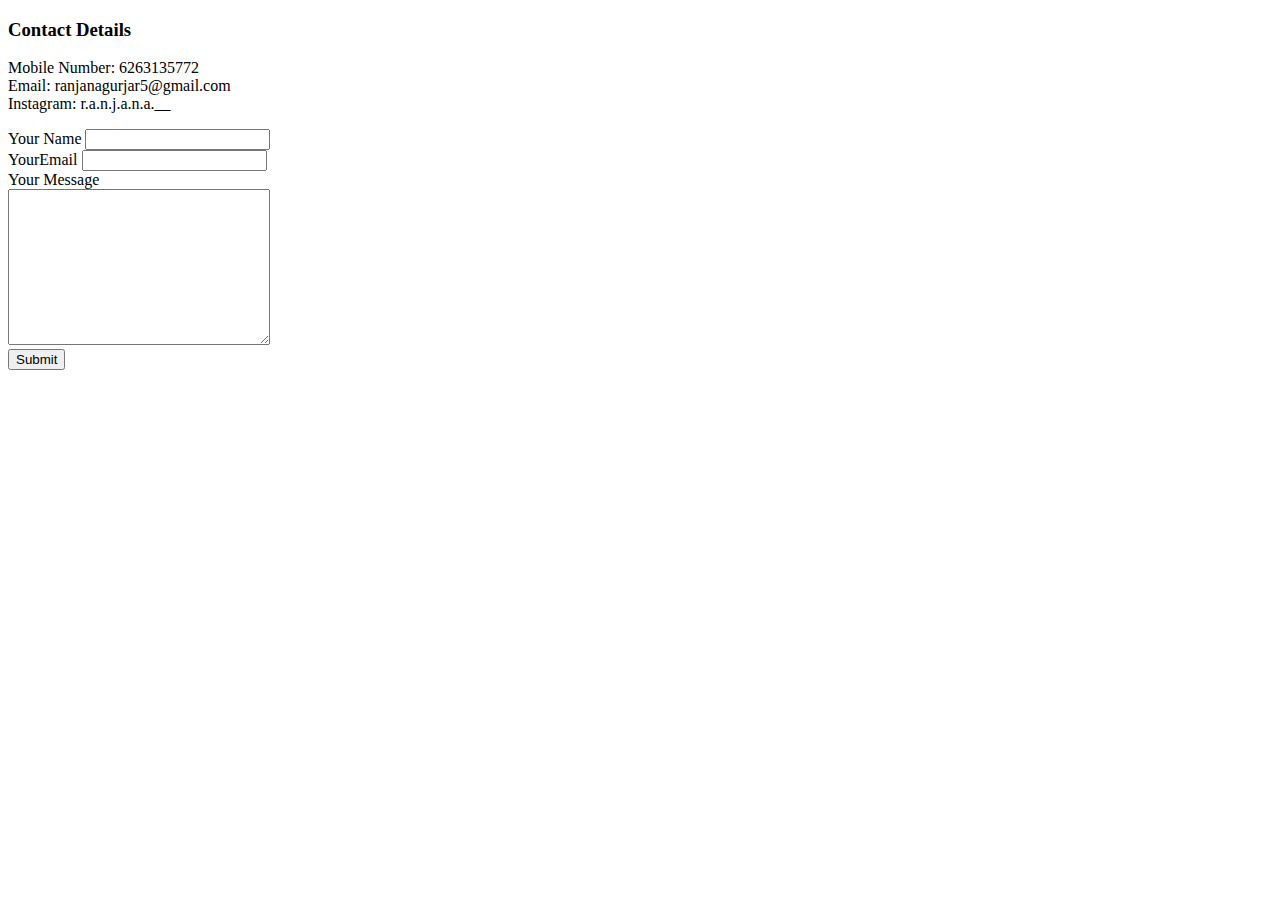
<file: contactInfo.html>
<!DOCTYPE html>
<html lang="en">
  <head>
    <meta charset="UTF-8" />
    <meta http-equiv="X-UA-Compatible" content="IE=edge" />
    <meta name="viewport" content="width=device-width, initial-scale=1.0" />
    <title>Contact Details</title>
  </head>
  <body>
    <h3>Contact Details</h3>
    <p>
      Mobile Number: 6263135772 <br />Email: ranjanagurjar5@gmail.com
      <br />Instagram: r.a.n.j.a.n.a.__
    </p>
   <form action="mailto:ranjanagurjar5@gmail.com" method="post" enctype="text/plain">
   <label for="">Your Name</label>
   <input type="text" name="Your Name"><br>
   <label for="">YourEmail</label>
   <input type="email" name="Your Email"><br>
   <label for="">Your Message</label><br>
   <textarea name="Your Message" id="" cols="30" rows="10"></textarea>
   <br>
    <input type="submit" value="Submit">
</form>
  </body>
</html>
</file>
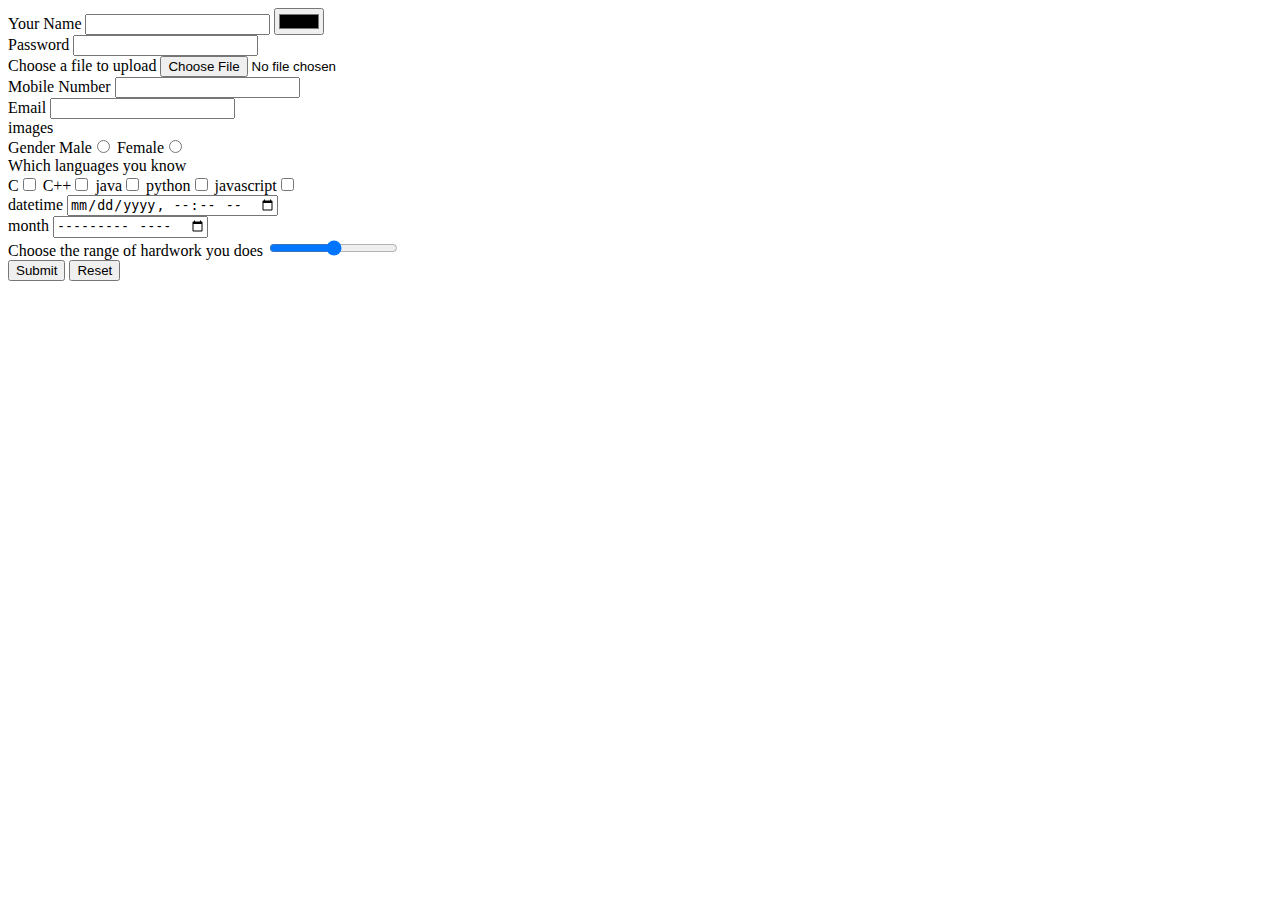
<file: input.html>
<!DOCTYPE html>
<html lang="en">
<head>
    <meta charset="UTF-8">
    <meta http-equiv="X-UA-Compatible" content="IE=edge">
    <meta name="viewport" content="width=device-width, initial-scale=1.0">
    <title>Input</title>
</head>
<body>
    <form action="input.html">
        <label for="">Your Name</label>
        <input type="text">
        <input type="color" name="color" id=""><br>
        <label for="">Password</label>
        <input type="password" value="" id="">
        <br>
         <label for="">Choose a file to upload</label>
        <input type="file" name="" id="">
        <br>
        <input type="hidden">
        <label for="">Mobile Number</label>
        <input type="number" value="Mobile Number" id=""><br>
        <label for="">Email</label>
        <input type="email" name="" id=""><br>
        <label for="">images</label>
     <input type="image" value="" id=""><br>
   
       <label for="">Gender</label>
       Male<input type="radio" name="gender" id="male" value="Male">  
       Female<input type="radio" name="gender" id="female"><br>
       <label for="">Which languages you know</label> <br>
       C<input type="checkbox" name="" id="">
       C++<input type="checkbox" name="" id="">
       java<input type="checkbox" name="" id="">
       python<input type="checkbox" name="" id="">
       javascript<input type="checkbox" name="" id=""><br>
       <label for="">datetime</label>
       <input type="datetime-local" name="" id=""><br>
       <label for="">month</label>
       <input type="month" name="" id=""><br>
       <label for="">Choose the range of hardwork you does</label>
       <input type="range" name="" id=""><br>
       <input type="button" value="Submit">
       <input type="reset" name="" id="">
     </form>
</body>
</html>
</file>
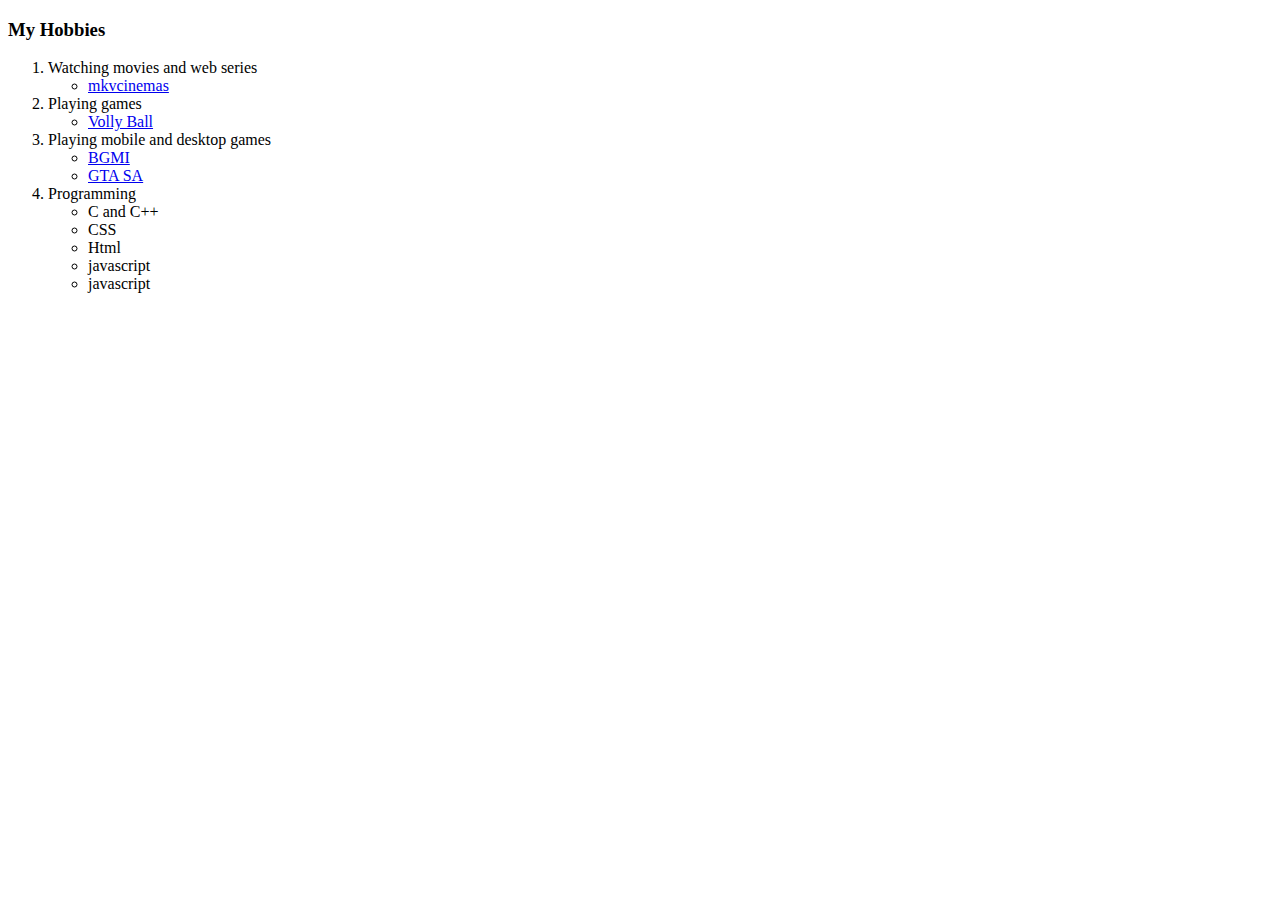
<file: myHobbies.html>
<!DOCTYPE html>
<html lang="en">
<head>
    <meta charset="UTF-8">
    <meta http-equiv="X-UA-Compatible" content="IE=edge">
    <meta name="viewport" content="width=device-width, initial-scale=1.0">
    <title>My Hobbies</title>
</head>
<body>
    <h3>My Hobbies</h3>
    <ol type="1">
        <li>Watching movies and web series</li>
        <ul>
          <li><a href="https://www.mkvcinemas.ch/">mkvcinemas</a></li>
        </ul>
        <li>Playing games</li>
         <ul>
           <li><a href="https://en.wikipedia.org/wiki/Volleyball">Volly Ball</a></li>
         </ul>
        <li>Playing mobile and desktop games</li>
         <ul>
           <li><a href="https://www.battlegroundsmobileindia.com/">BGMI</a></li>
           <li><a href="https://www.rockstargames.com/games/sanandreas">GTA SA</a></li>
         </ul>
        <li>Programming</li>
         <ul>
          <li> C and C++</li>
          <li>CSS</li>
          <li>Html</li>
          <li>javascript</li>
          <li>javascript</li>
         </ul>
    </ol>
</body>
</html>
</file>
